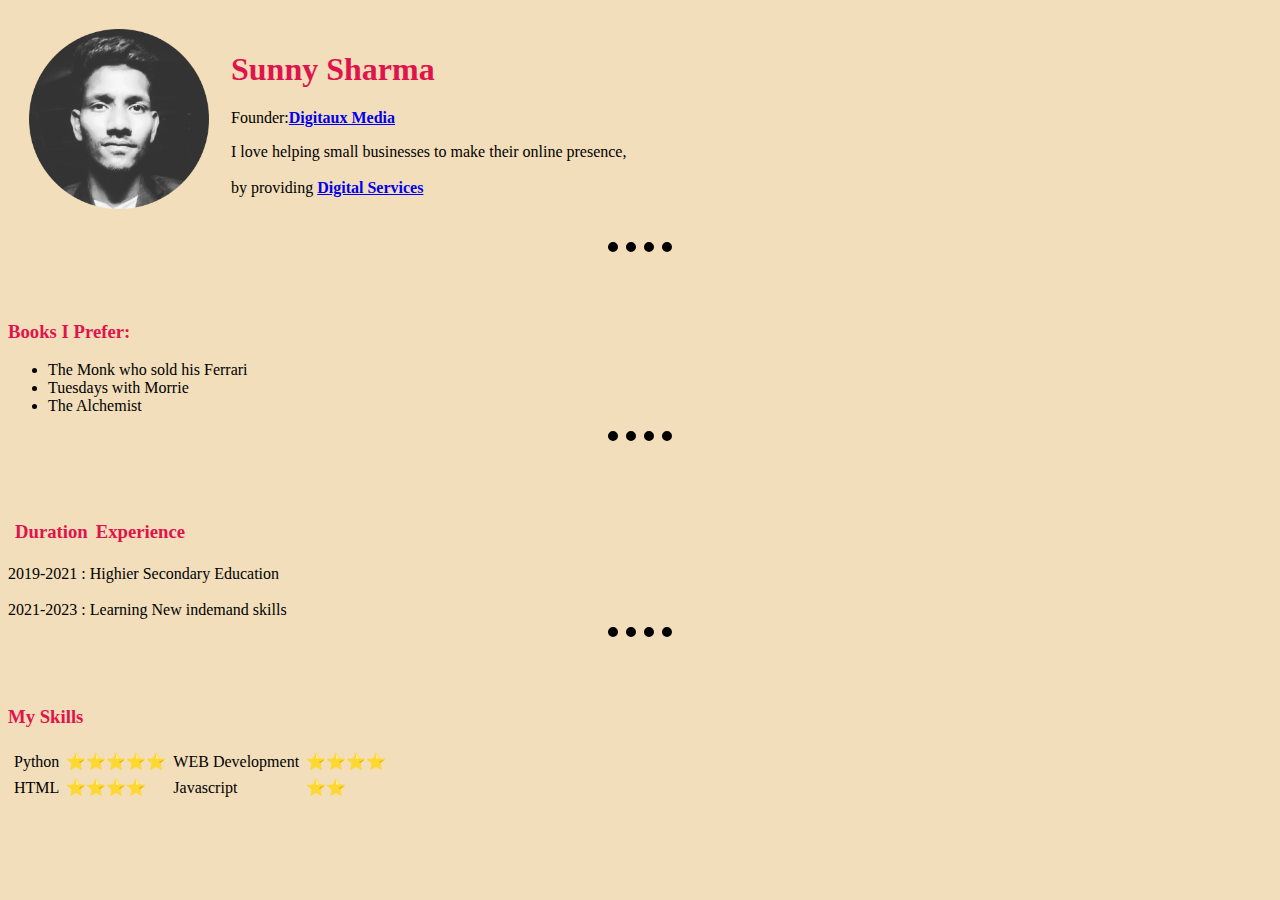
<file: index.html>
<!DOCTYPE html>
<html lang="en" dir="ltr">


  <head>
    <meta charset="utf-8">
    <title>Sunny's Personal Site</title>
    <link rel="stylesheet" href="style.css">

  </head>

  <body>
    <table cellspacing="20">
      <tr>
        <td><img src="My_profile.png" alt="Sunny's Profile" style="width: 180px;"></td>
        <td>
          <h1>Sunny Sharma</h1>
          <p>Founder:<strong><a href="https://digitauxmedia.com/">Digitaux Media</a></strong></p>
          <p>I love helping small businesses to make their online presence,<br><br>
              by providing <strong><a href="https://www.fiverr.com/users/sunnyshrma_/seller_dashboard">Digital Services</a></strong></em></p>
        </td>
      </tr>
    </table>
    <hr>

    <p>
    <h3>Books I Prefer:</h3>
    </p>
    <ul>
      <li>The Monk who sold his Ferrari</li>
      <li>Tuesdays with Morrie</li>
      <li>The Alchemist</li>
    </ul>
    <table>
      <thead>
        <hr>
        <tr>
          <td>
          <th><h3>Duration</h3></th>
          </td>

          <td>
          <th><h3>Experience</h3></th>
          </td>

        </tr>
      </thead>
    </table>
    <tr>
      <td>2019-2021 :</td>
      <td>Highier Secondary Education</td>
    </tr>
    <br> <br>
    <tr>
      <td>2021-2023 :</td>
      <td>Learning New indemand skills</td>
    </tr>
    <hr>
    <h3>My Skills</h3>
    <table cellspacing="5">
      <tr>
        <td>Python</td>
        <td>⭐⭐⭐⭐⭐</td>
        <td>WEB Development</td>
        <td>⭐⭐⭐⭐</td>


      </tr>
      <tr>
        <td>HTML</td>
        <td>⭐⭐⭐⭐</td>
        <td>Javascript</td>
        <td>⭐⭐</td>
      </tr>
    </table>
  </body>


</html>
</file>
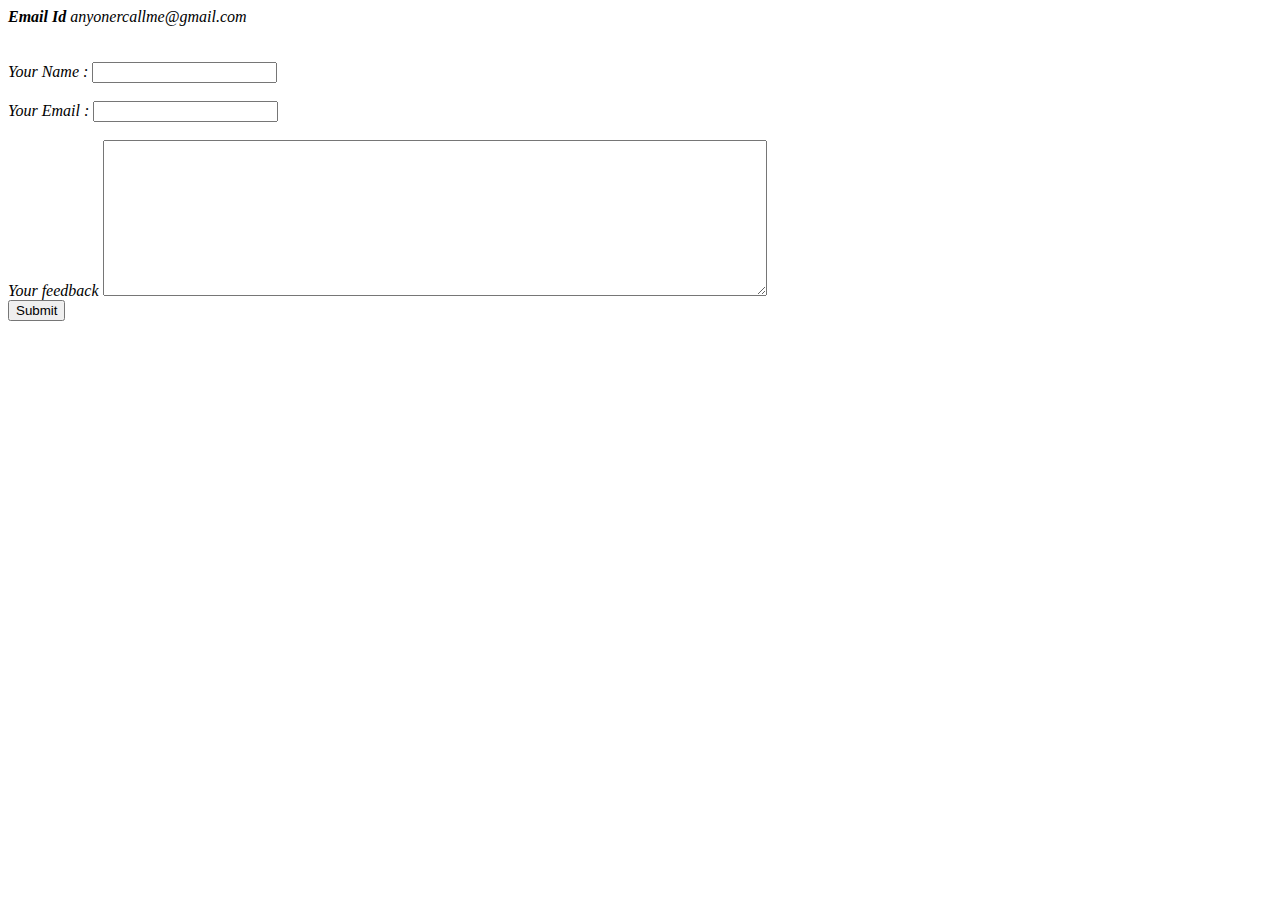
<file: contactme.html>
<!DOCTYPE html>
<html lang="en" dir="ltr">
<em>
<head>
  <meta charset="utf-8">
  <title>Contact details</title>
</head>

<body>
  <strong>Email Id</strong> anyonercallme@gmail.com
  <form class="" action="mailto:sunnysharma0377gmaill.com" method="post"><br><br>
    <label for="Name">Your Name : </label>
    <input type="text" name="Name here" value=""> <br><br>
    <label for="">Your Email :</label>
    <input type="email" name="Email here" value=""> <br><br>
    <label>Your feedback</label>
    <textarea name="Write here" rows="10" cols="80"></textarea><br>
    <input type="submit" value="Submit" name="">
  </form>
</body>
</em>
</html>
</file>
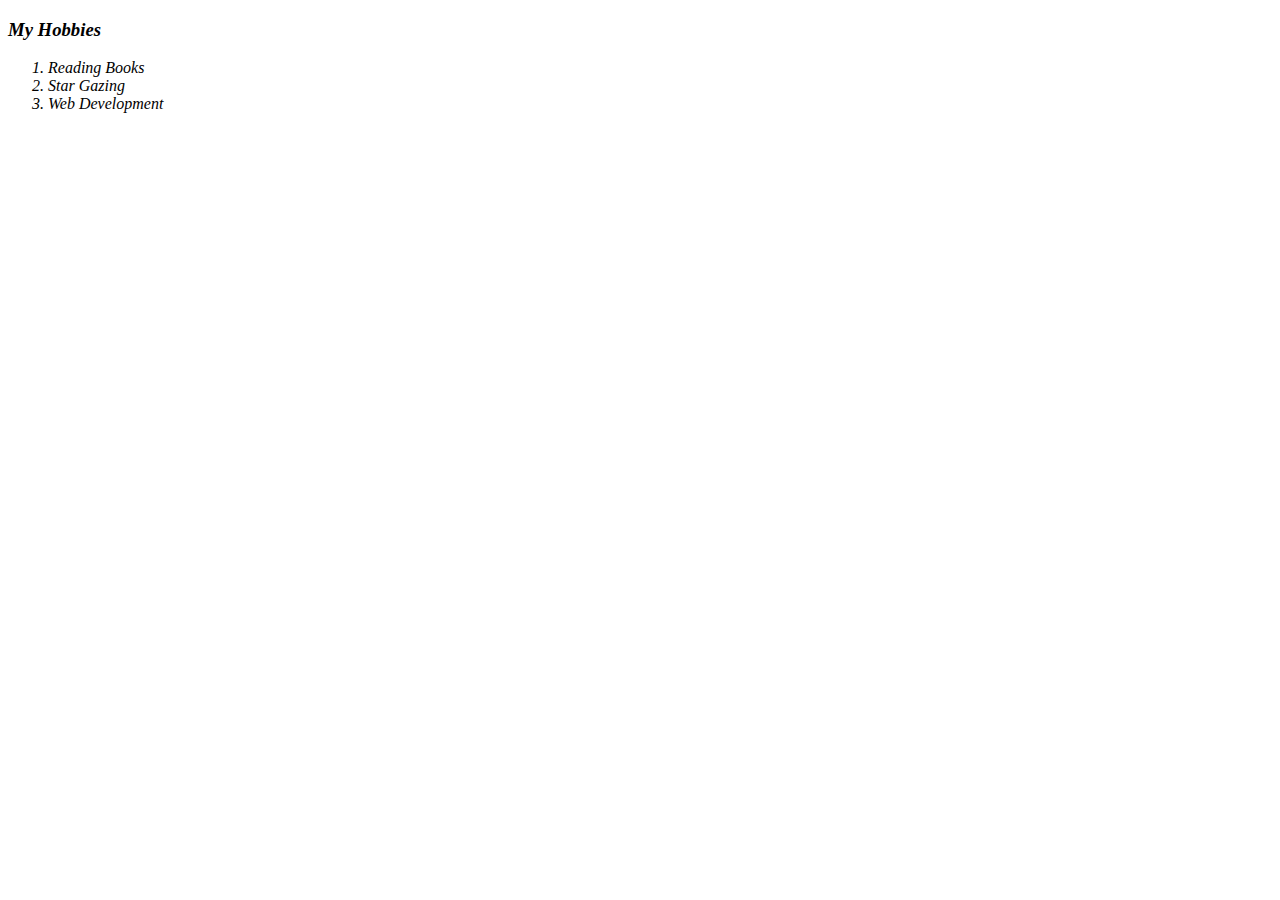
<file: Hobbies.html>
<!DOCTYPE html>
<html lang="en" dir="ltr">
<em>
<head>
  <meta charset="utf-8">
  <title>Here My Hobbies</title>
</head>

<body>
  <em>
    <p>
    <h3>My Hobbies</h3>

    <p>
    <ol>
      <li>Reading Books</li>
      <li>Star Gazing</li>
      <li>Web Development</li>
    </ol>
    </p>
  </em>
</body>

</html>
</em>
</file>
<file: style.css>
body{
    background-color: #F2DEBA;
  }

  hr{
    border-color: black;
    border-style: dotted none none none;
    border-width: 10px;
    height: 50px;
    width: 5%;
  }
  h1,h3 {
    color: #E0144C;
  }
</file>
